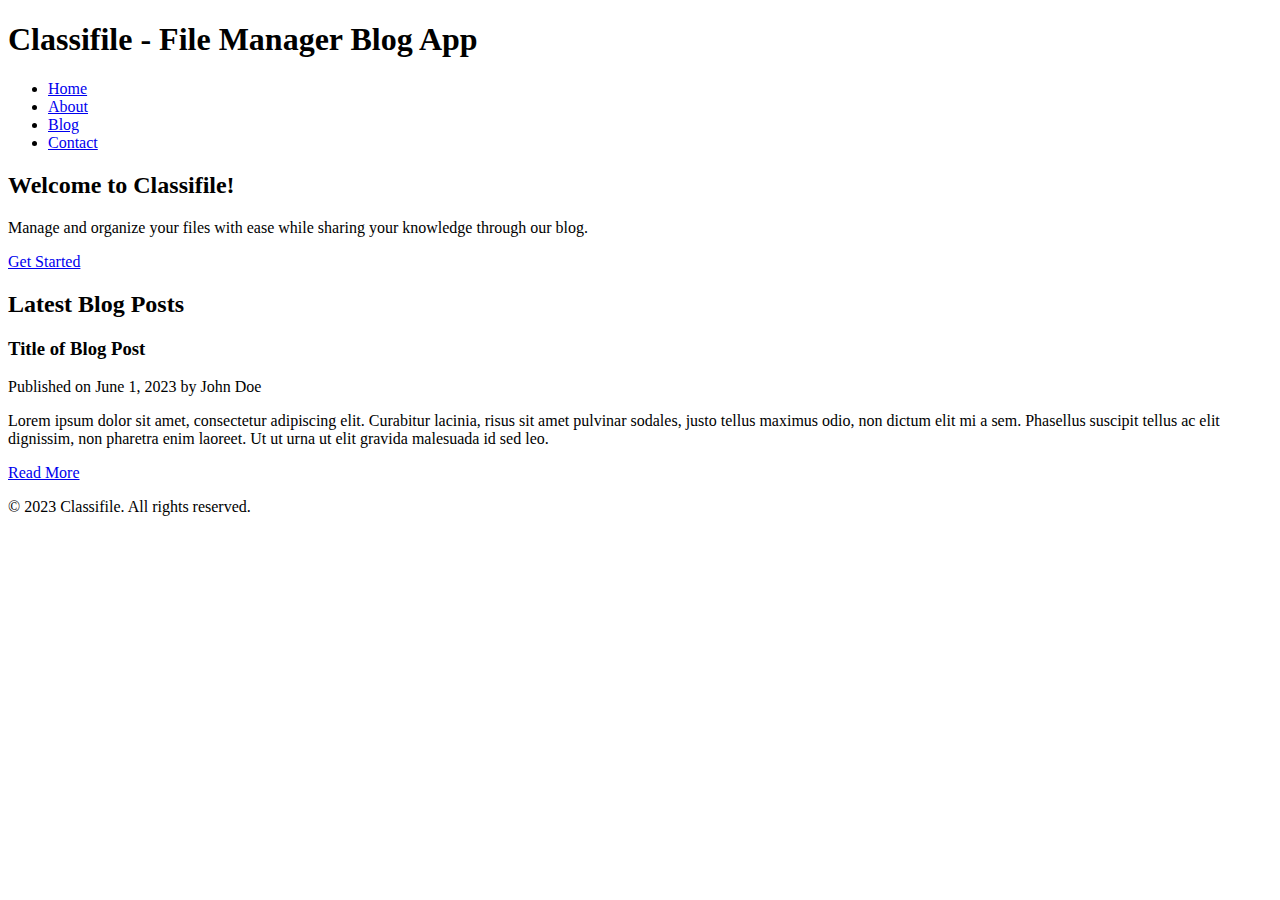
<file: classifile/templates/index.html>
<!DOCTYPE html>
<html>
<head>
  <title>Classifile - File Manager Blog App</title>
  <!-- Add any additional meta tags, CSS stylesheets, or JavaScript files here -->
</head>
<body>
  <!-- Header Section -->
  <header>
    <h1>Classifile - File Manager Blog App</h1>
    <nav>
      <ul>
        <li><a href="#">Home</a></li>
        <li><a href="#">About</a></li>
        <li><a href="#">Blog</a></li>
        <li><a href="#">Contact</a></li>
      </ul>
    </nav>
  </header>

  <!-- Main Content Section -->
  <main>
    <section>
      <h2>Welcome to Classifile!</h2>
      <p>Manage and organize your files with ease while sharing your knowledge through our blog.</p>
      <a href="#" class="btn">Get Started</a>
    </section>

    <section>
      <h2>Latest Blog Posts</h2>
      <div class="blog-list">
        <!-- Sample blog post -->
        <div class="blog-post">
          <h3>Title of Blog Post</h3>
          <p>Published on <span class="date">June 1, 2023</span> by <span class="author">John Doe</span></p>
          <p>Lorem ipsum dolor sit amet, consectetur adipiscing elit. Curabitur lacinia, risus sit amet pulvinar sodales, justo tellus maximus odio, non dictum elit mi a sem. Phasellus suscipit tellus ac elit dignissim, non pharetra enim laoreet. Ut ut urna ut elit gravida malesuada id sed leo.</p>
          <a href="#" class="read-more">Read More</a>
        </div>
        <!-- Add more blog posts here -->
      </div>
    </section>
  </main>

  <!-- Footer Section -->
  <footer>
    <p>&copy; 2023 Classifile. All rights reserved.</p>
  </footer>
</body>
</html>
</file>
